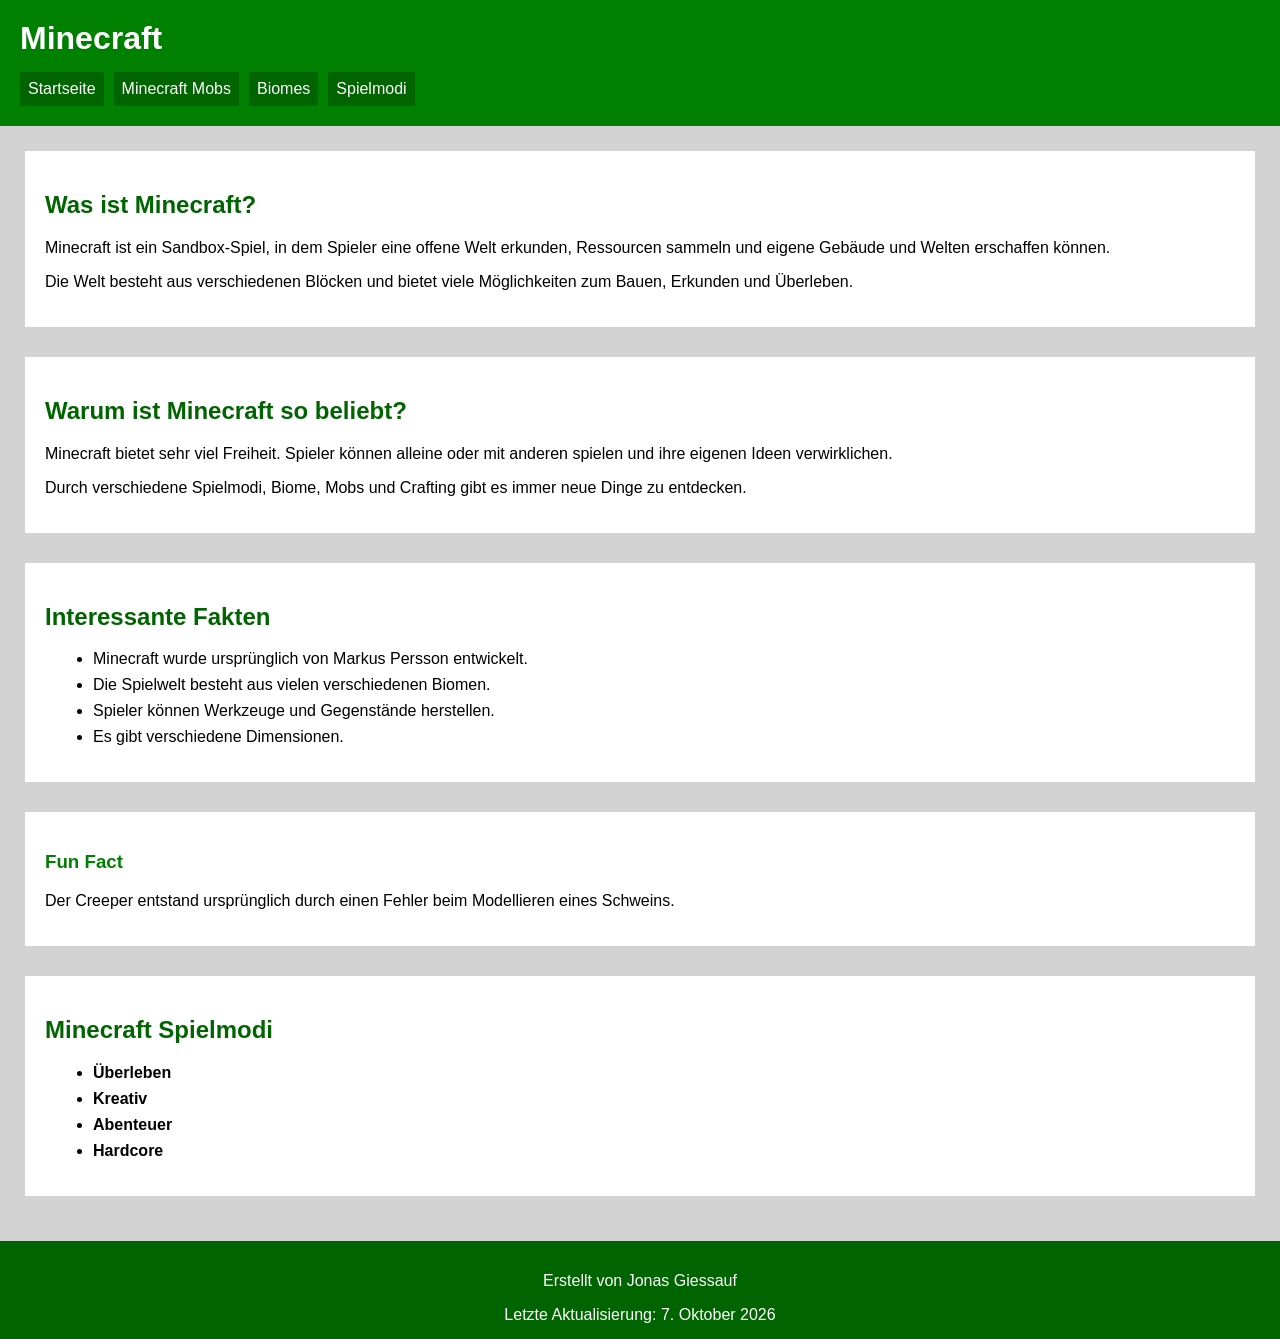
<file: index.html>
<!DOCTYPE html>
<html lang="de">

<head>
    <meta charset="UTF-8">
    <title>Minecraft World</title>
    <link rel="stylesheet" href="style.css">
</head>

<body>

    <header>
        <h1>Minecraft</h1>

        <nav>
            <a href="index.html">Startseite</a>
            <a href="mobs.html">Minecraft Mobs</a>
            <a href="biomes.html">Biomes</a>
            <a href="modes.html">Spielmodi</a>
        </nav>
    </header>

    <main>

        <section>
            <article>
                <h2>Was ist Minecraft?</h2>

                <p>
                    Minecraft ist ein Sandbox-Spiel, in dem Spieler eine offene Welt
                    erkunden, Ressourcen sammeln und eigene Gebäude und Welten
                    erschaffen können.
                </p>

                <p>
                    Die Welt besteht aus verschiedenen Blöcken und bietet viele
                    Möglichkeiten zum Bauen, Erkunden und Überleben.
                </p>
            </article>

            <article>
                <h2>Warum ist Minecraft so beliebt?</h2>

                <p>
                    Minecraft bietet sehr viel Freiheit. Spieler können alleine
                    oder mit anderen spielen und ihre eigenen Ideen verwirklichen.
                </p>

                <p>
                    Durch verschiedene Spielmodi, Biome, Mobs und Crafting gibt es
                    immer neue Dinge zu entdecken.
                </p>
            </article>
        </section>

        <section>
            <article>
                <h2>Interessante Fakten</h2>

                <ul>
                    <li>Minecraft wurde ursprünglich von Markus Persson entwickelt.</li>
                    <li>Die Spielwelt besteht aus vielen verschiedenen Biomen.</li>
                    <li>Spieler können Werkzeuge und Gegenstände herstellen.</li>
                    <li>Es gibt verschiedene Dimensionen.</li>
                </ul>
            </article>

            <aside>
                <h3>Fun Fact</h3>

                <p>
                    Der Creeper entstand ursprünglich durch einen Fehler beim
                    Modellieren eines Schweins.
                </p>
            </aside>
        </section>

        <section>
            <article>
                <h2>Minecraft Spielmodi</h2>

                <div>
                    <ul>
                        <li><span>Überleben</span></li>
                        <li><span>Kreativ</span></li>
                        <li><span>Abenteuer</span></li>
                        <li><span>Hardcore</span></li>
                    </ul>
                </div>
            </article>
        </section>

    </main>

    <footer>
        <p>Erstellt von Jonas Giessauf</p>

        <time datetime="2026-10-07T08:00">
            Letzte Aktualisierung: 7. Oktober 2026
        </time>
    </footer>

</body>
</html>
</file>
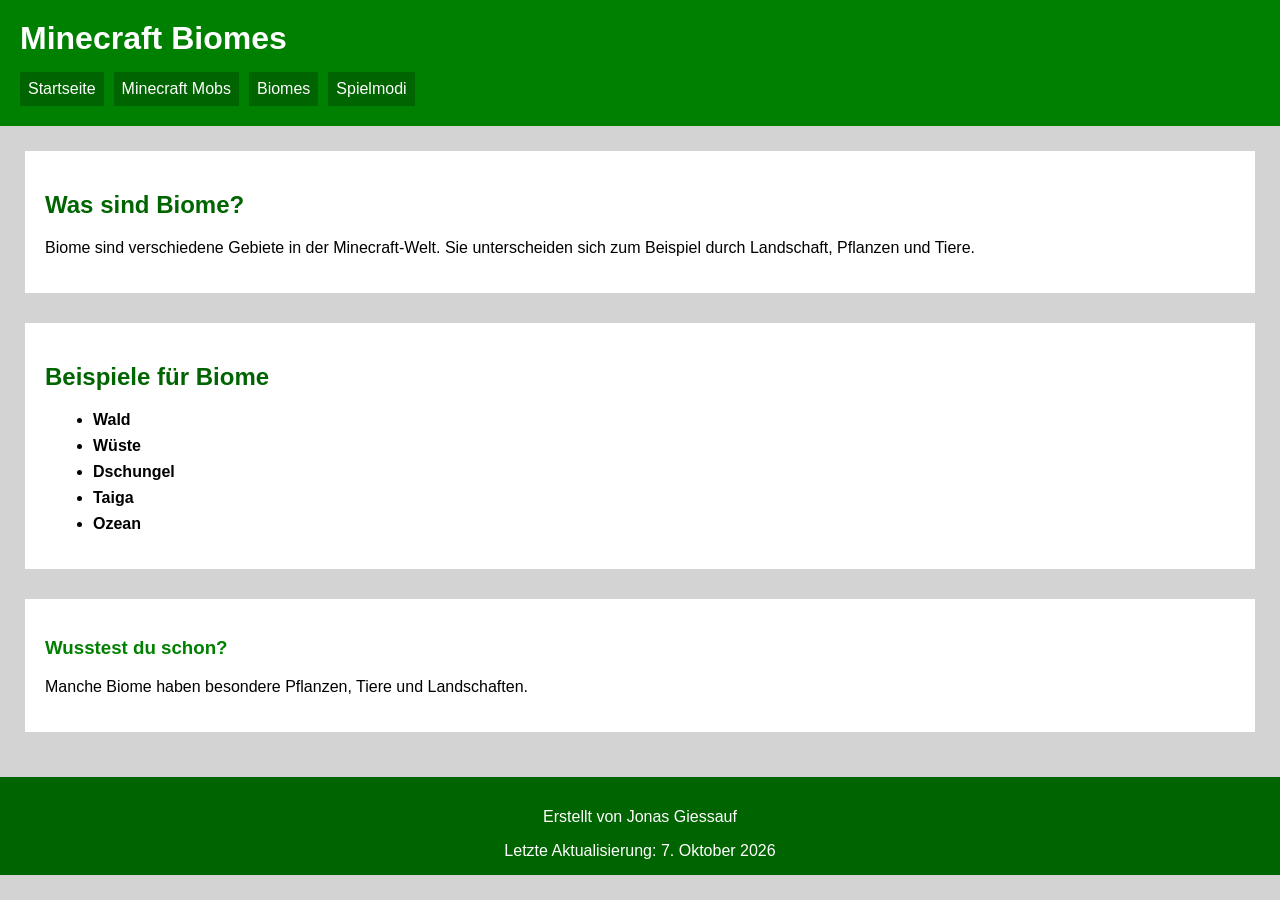
<file: biomes.html>
<!DOCTYPE html>
<html lang="de">

<head>
    <meta charset="UTF-8">
    <title>Minecraft Biomes</title>
    <link rel="stylesheet" href="style.css">
</head>

<body>

    <header>
        <h1>Minecraft Biomes</h1>

        <nav>
            <a href="index.html">Startseite</a>
            <a href="mobs.html">Minecraft Mobs</a>
            <a href="biomes.html">Biomes</a>
            <a href="modes.html">Spielmodi</a>
        </nav>
    </header>

    <main>

        <section>
            <article>
                <h2>Was sind Biome?</h2>

                <p>
                    Biome sind verschiedene Gebiete in der Minecraft-Welt.
                    Sie unterscheiden sich zum Beispiel durch Landschaft,
                    Pflanzen und Tiere.
                </p>
            </article>

            <article>
                <h2>Beispiele für Biome</h2>

                <ul>
                    <li><span>Wald</span></li>
                    <li><span>Wüste</span></li>
                    <li><span>Dschungel</span></li>
                    <li><span>Taiga</span></li>
                    <li><span>Ozean</span></li>
                </ul>
            </article>
        </section>

        <section>
            <aside>
                <h3>Wusstest du schon?</h3>

                <p>
                    Manche Biome haben besondere Pflanzen, Tiere und
                    Landschaften.
                </p>
            </aside>
        </section>

    </main>

    <footer>
        <p>Erstellt von Jonas Giessauf</p>

        <time datetime="2026-10-07">
            Letzte Aktualisierung: 7. Oktober 2026
        </time>
    </footer>

</body>
</html>
</file>
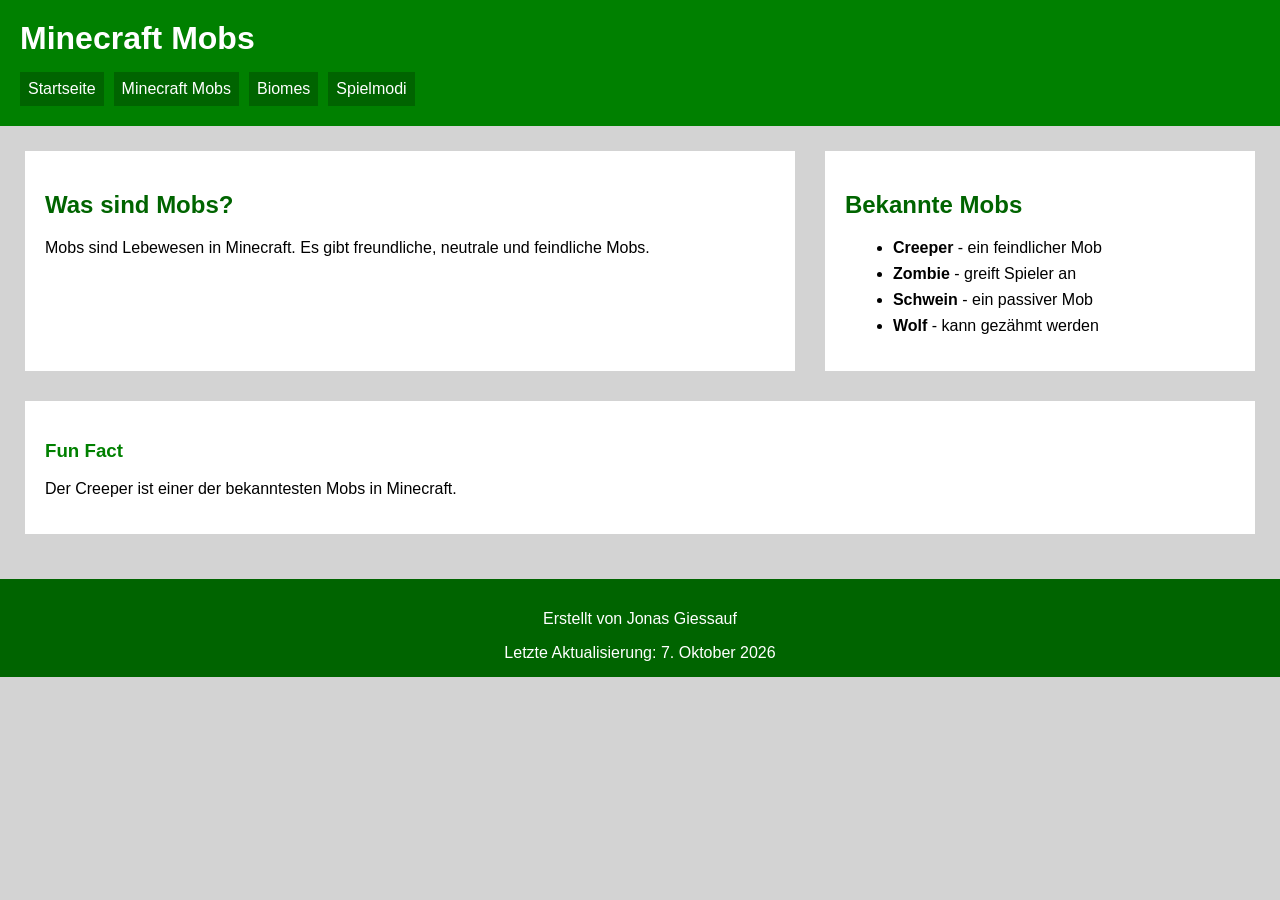
<file: mobs.html>
<!DOCTYPE html>
<html lang="de">

<head>
    <meta charset="UTF-8">
    <title>Minecraft Mobs</title>
    <link rel="stylesheet" href="style.css">
</head>

<body>

    <header>
        <h1>Minecraft Mobs</h1>

        <nav>
            <a href="index.html">Startseite</a>
            <a href="mobs.html">Minecraft Mobs</a>
            <a href="biomes.html">Biomes</a>
            <a href="modes.html">Spielmodi</a>
        </nav>
    </header>

    <main>

        <section>
            <article>
                <h2>Was sind Mobs?</h2>

                <p>
                    Mobs sind Lebewesen in Minecraft. Es gibt freundliche,
                    neutrale und feindliche Mobs.
                </p>
            </article>

            <article>
                <h2>Bekannte Mobs</h2>

                <ul>
                    <li><span>Creeper</span> - ein feindlicher Mob</li>
                    <li><span>Zombie</span> - greift Spieler an</li>
                    <li><span>Schwein</span> - ein passiver Mob</li>
                    <li><span>Wolf</span> - kann gezähmt werden</li>
                </ul>
            </article>
        </section>

        <section>
            <aside>
                <h3>Fun Fact</h3>

                <p>
                    Der Creeper ist einer der bekanntesten Mobs in Minecraft.
                </p>
            </aside>
        </section>

    </main>

    <footer>
        <p>Erstellt von Jonas Giessauf</p>

        <time datetime="2026-10-07">
            Letzte Aktualisierung: 7. Oktober 2026
        </time>
    </footer>

</body>
</html>
</file>
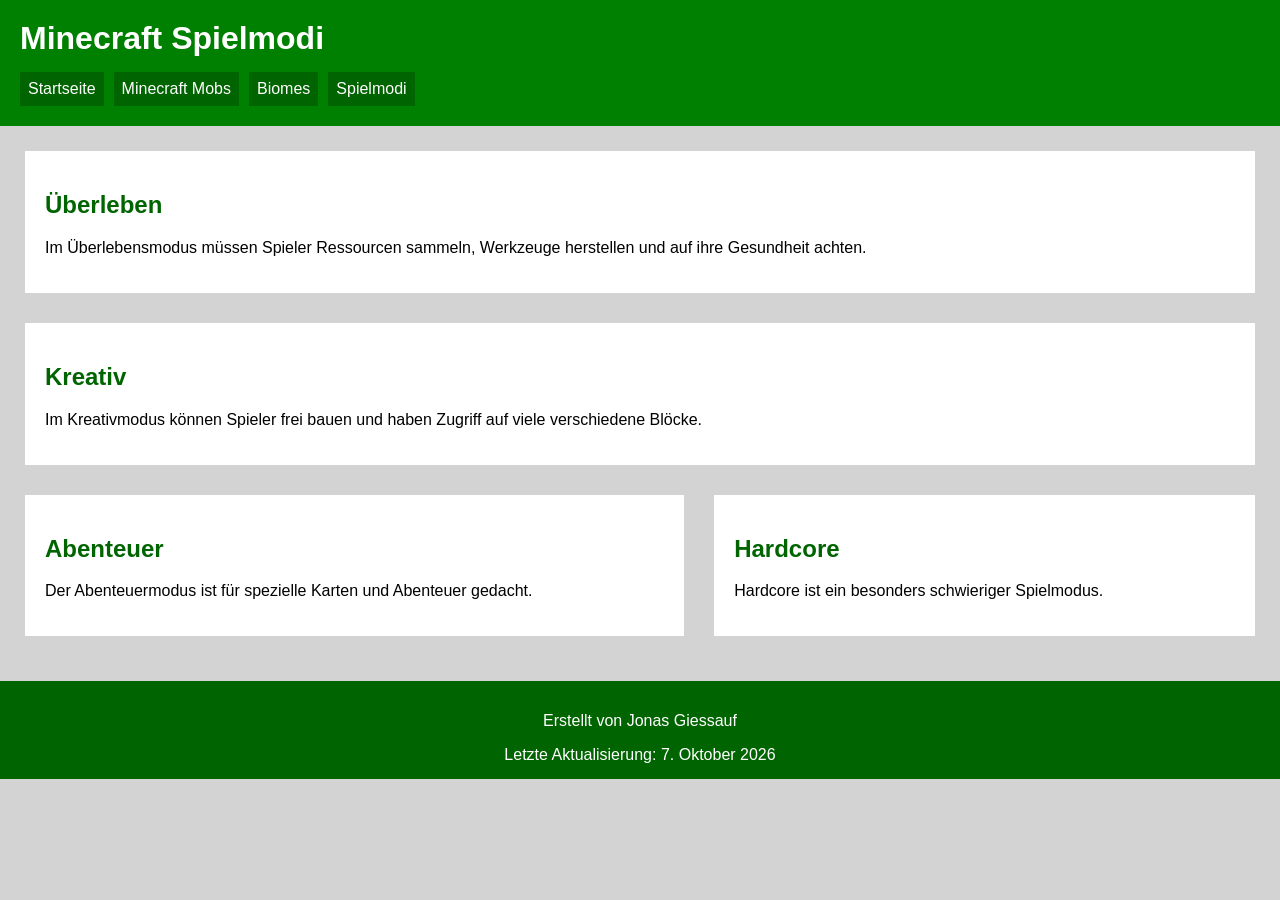
<file: modes.html>
<!DOCTYPE html>
<html lang="de">

<head>
    <meta charset="UTF-8">
    <title>Minecraft Spielmodi</title>
    <link rel="stylesheet" href="style.css">
</head>

<body>

    <header>
        <h1>Minecraft Spielmodi</h1>

        <nav>
            <a href="index.html">Startseite</a>
            <a href="mobs.html">Minecraft Mobs</a>
            <a href="biomes.html">Biomes</a>
            <a href="modes.html">Spielmodi</a>
        </nav>
    </header>

    <main>

        <section>
            <article>
                <h2>Überleben</h2>

                <p>
                    Im Überlebensmodus müssen Spieler Ressourcen sammeln,
                    Werkzeuge herstellen und auf ihre Gesundheit achten.
                </p>
            </article>

            <article>
                <h2>Kreativ</h2>

                <p>
                    Im Kreativmodus können Spieler frei bauen und haben
                    Zugriff auf viele verschiedene Blöcke.
                </p>
            </article>
        </section>

        <section>
            <article>
                <h2>Abenteuer</h2>

                <p>
                    Der Abenteuermodus ist für spezielle Karten und
                    Abenteuer gedacht.
                </p>
            </article>

            <article>
                <h2>Hardcore</h2>

                <p>
                    Hardcore ist ein besonders schwieriger Spielmodus.
                </p>
            </article>
        </section>

    </main>

    <footer>
        <p>Erstellt von Jonas Giessauf</p>

        <time datetime="2026-10-07">
            Letzte Aktualisierung: 7. Oktober 2026
        </time>
    </footer>

</body>
</html>
</file>
<file: style.css>
/*Minecraft Schriftart*/

@font-face {
    font-family: "Minecraft";
    src: url(Fonts/minecraft_font.ttf);


}



/* Body Styling */
body {
    font-family: "Minecraft", sans-serif;
    margin: 0;
    background-color: lightgray;
    color: black;
}

/* Header */
header {
    background-color: green;
    color: white;
    padding: 20px;
}

header h1 {
    margin: 0 0 15px 0;
}

/* Navigation */
nav {
    display: flex;
    flex-wrap: wrap;
    gap: 10px;
}

nav a {
    background-color: darkgreen;
    color: white;
    padding: 8px;
    text-decoration: none;
}

/* Pseudo-Klasse */
nav a:hover {
    background-color: limegreen;
}

/* Hauptbereich */
main {
    padding: 20px;
}

/* Sections */
section {
    display: flex;
    flex-wrap: wrap;
    gap: 20px;
    margin-bottom: 20px;
}

/* Artikel */
article,
aside {
    background-color: white;
    padding: 20px;
    margin: 5px;
    flex-grow: 1;
}

/* Überschriften */
h2 {
    color: darkgreen;
}

h3 {
    color: green;
}

/* Liste */
li {
    margin: 8px;
}

/* Span */
span {
    font-weight: bold;
}

/* Footer */
footer {
    background-color: darkgreen;
    color: white;
    text-align: center;
    padding: 15px;
}

/* Responsive Design */
@media (max-width: 600px) {
    section {
        flex-direction: column;
    }

    nav {
        flex-direction: column;
    }
}
</file>
